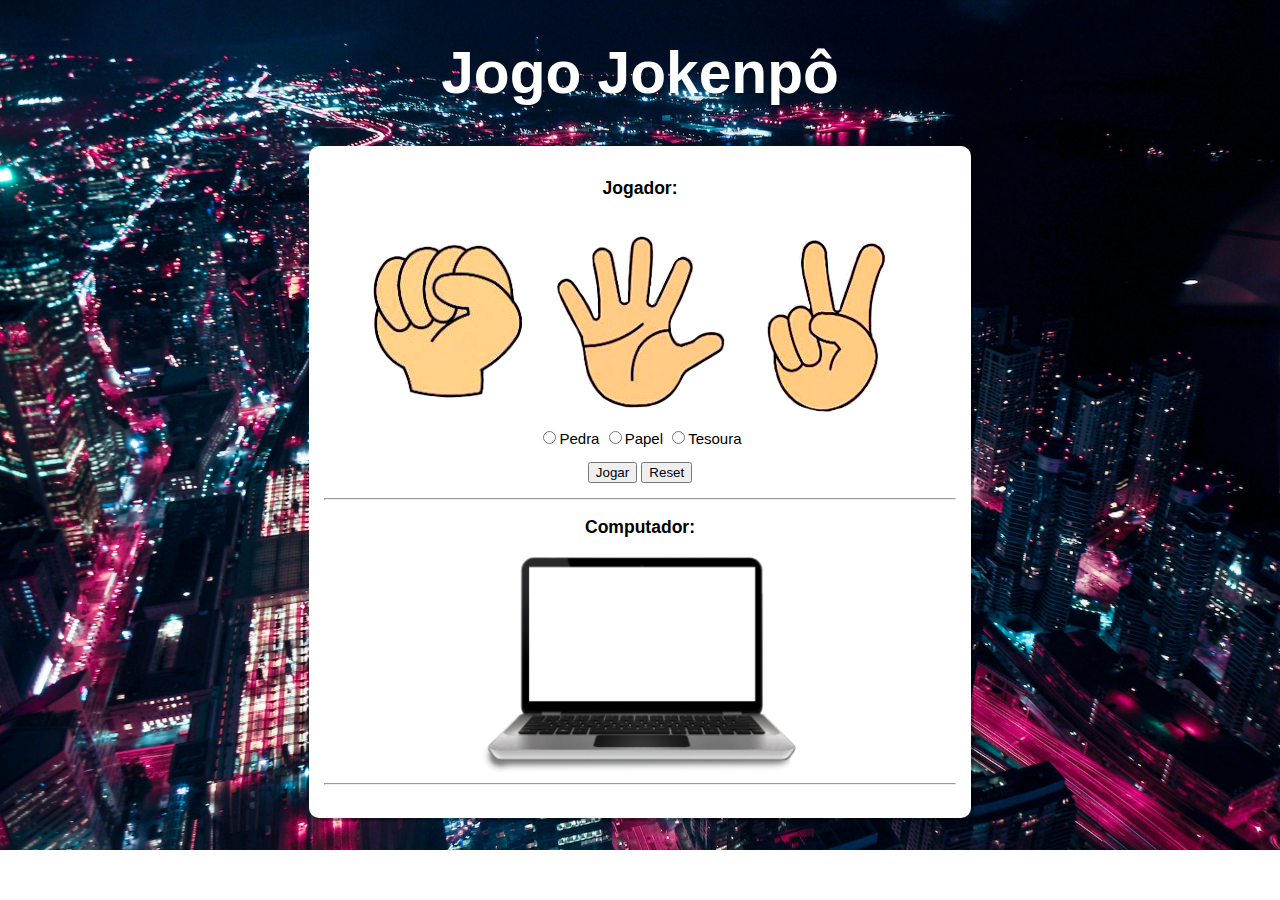
<file: index.html>
<!DOCTYPE html>
<html lang="pt-BR">
<head>
    <meta charset="UTF-8">
    <meta http-equiv="X-UA-Compatible" content="IE=edge">
    <meta name="viewport" content="width=device-width, initial-scale=1.0">
    <title>Jogo Joken Po</title>
    <link rel="stylesheet" href="Estilo/Estilo.css">
</head>
<body>
    <header>
        <h1>Jogo Jokenpô</h1>
    </header>
    <section>
        <div class="principal">
            <h3>Jogador: </h3>
           
            <img src="Imagens/pedra.png" alt="Pedra">
            <img src="Imagens/papel.png" alt="Papel">
            <img src="Imagens/tesoura.png" alt="Tesoura">
            <form name="frmJokenpo">
                <input type="radio" name="grupo" id="pedra">Pedra              
                <input type="radio" name="grupo" id="papel">Papel           
                <input type="radio" name="grupo" id="tesoura">Tesoura
                <p><input type="button" value="Jogar" onclick="jogar()">   
                <input type="button" value="Reset" onclick="resetar()"></p>
            </form>
            <hr>
            <h3>Computador:</h3>
            <img src="Imagens/pc.png" alt="PC" id="pc"> 
            <hr>
            <h3 id="placar"></h3>
         
            
        </div>
    </section>
    <footer>

    </footer>
    <script src="Script.js"></script>
</body>
</html>
</file>
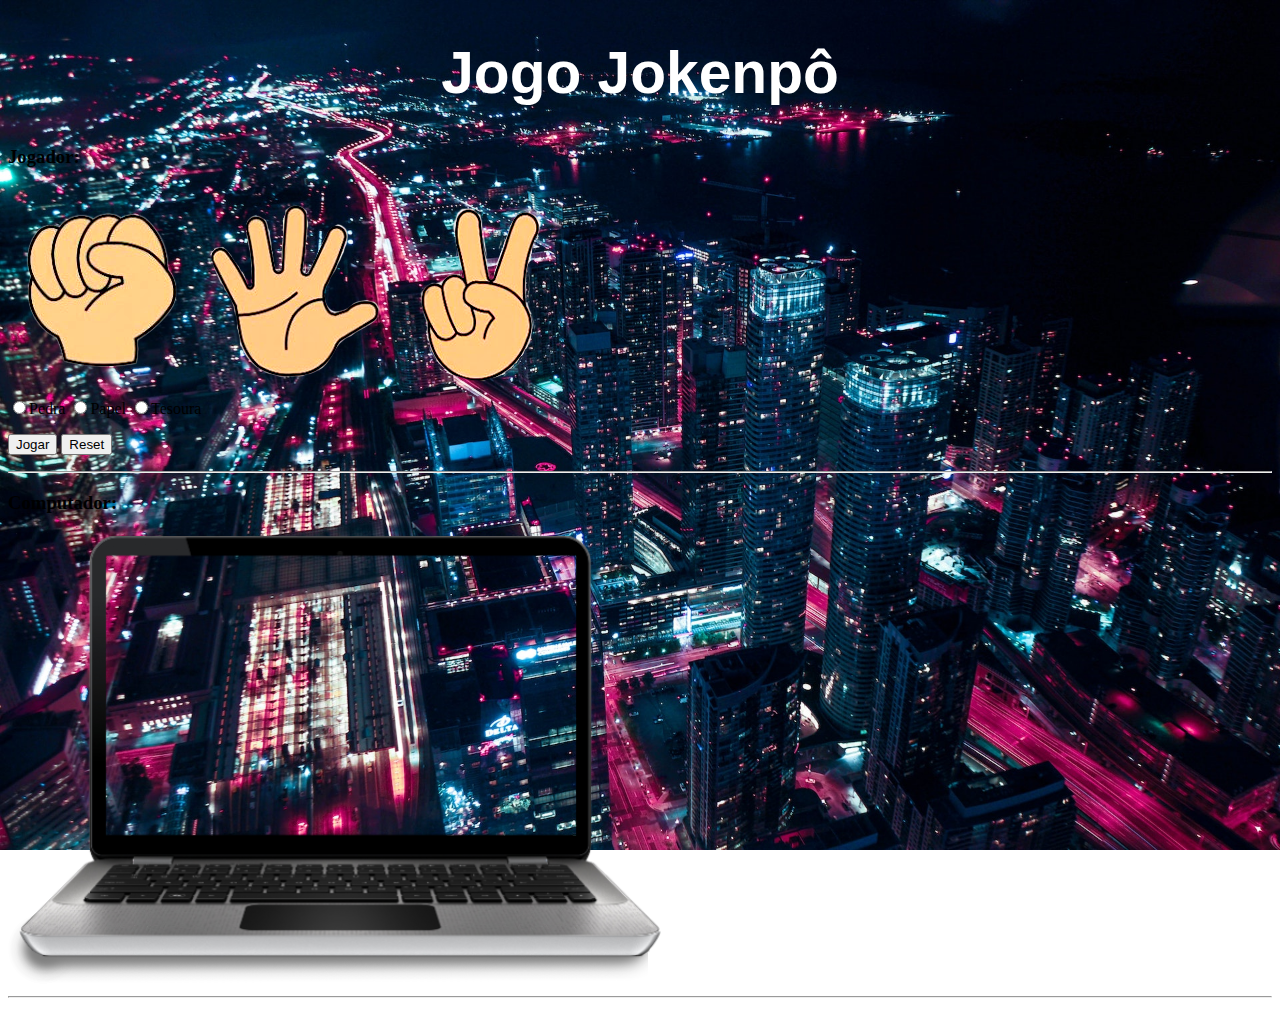
<file: site.html>
<!DOCTYPE html>
<html lang="pt-BR">
<head>
    <meta charset="UTF-8">
    <meta http-equiv="X-UA-Compatible" content="IE=edge">
    <meta name="viewport" content="width=device-width, initial-scale=1.0">
    <title>Jogo Joken Po</title>
    <link rel="stylesheet" href="Estilo/Estilo.css">
</head>
<body>
    <header>
        <h1>Jogo Jokenpô</h1>
    </header>
    <section>
        <div>
            <h3>Jogador: </h3>
           
            <img src="Imagens/pedra.png" alt="Pedra">
            <img src="Imagens/papel.png" alt="Papel">
            <img src="Imagens/tesoura.png" alt="Tesoura">
            <form name="frmJokenpo">
                <input type="radio" name="grupo" id="pedra">Pedra              
                <input type="radio" name="grupo" id="papel">Papel           
                <input type="radio" name="grupo" id="tesoura">Tesoura
                <p><input type="button" value="Jogar" onclick="jogar()">   
                <input type="button" value="Reset" onclick="resetar()"></p>
            </form>
            <hr>
            <h3>Computador:</h3>
            <img src="Imagens/pc.png" alt="PC" id="pc"> 
            <hr>
            <h3 id="placar"></h3>
         
            
        </div>
        <div id ="res2">
            
        </div>
    </section>
    <footer>

    </footer>
    <script src="Script.js"></script>
</body>
</html>
</file>
<file: Estilo/Estilo.css>
body{
 background-image: url(../Imagens/pexels-lexi-lauwers-2921140.jpg); 
 background-repeat: no-repeat; 
 background-size: 100%; 
 
 
}

header{
    text-align: center;
    color: white;
    font: normal 22pt Arial;
}

.principal{
    text-align: center;
    color: rgb(0, 0, 0);
    font: normal 15px Arial;
    padding: 15px;
    width: 50%;
    margin: auto;
    background: white;
    border-radius: 10px;
    box-shadow: 3px 3px 1px rgba(0, 0, 0, 0.315);
}

.principal img {
    width: auto;
    height: auto;
}

.principal #pc {
    width: 50%;
}




@media screen and (max-width: 480px){
    body, header, section, .principal {
        width: auto;
        height: auto;
        text-align: center;
    }


}
</file>
